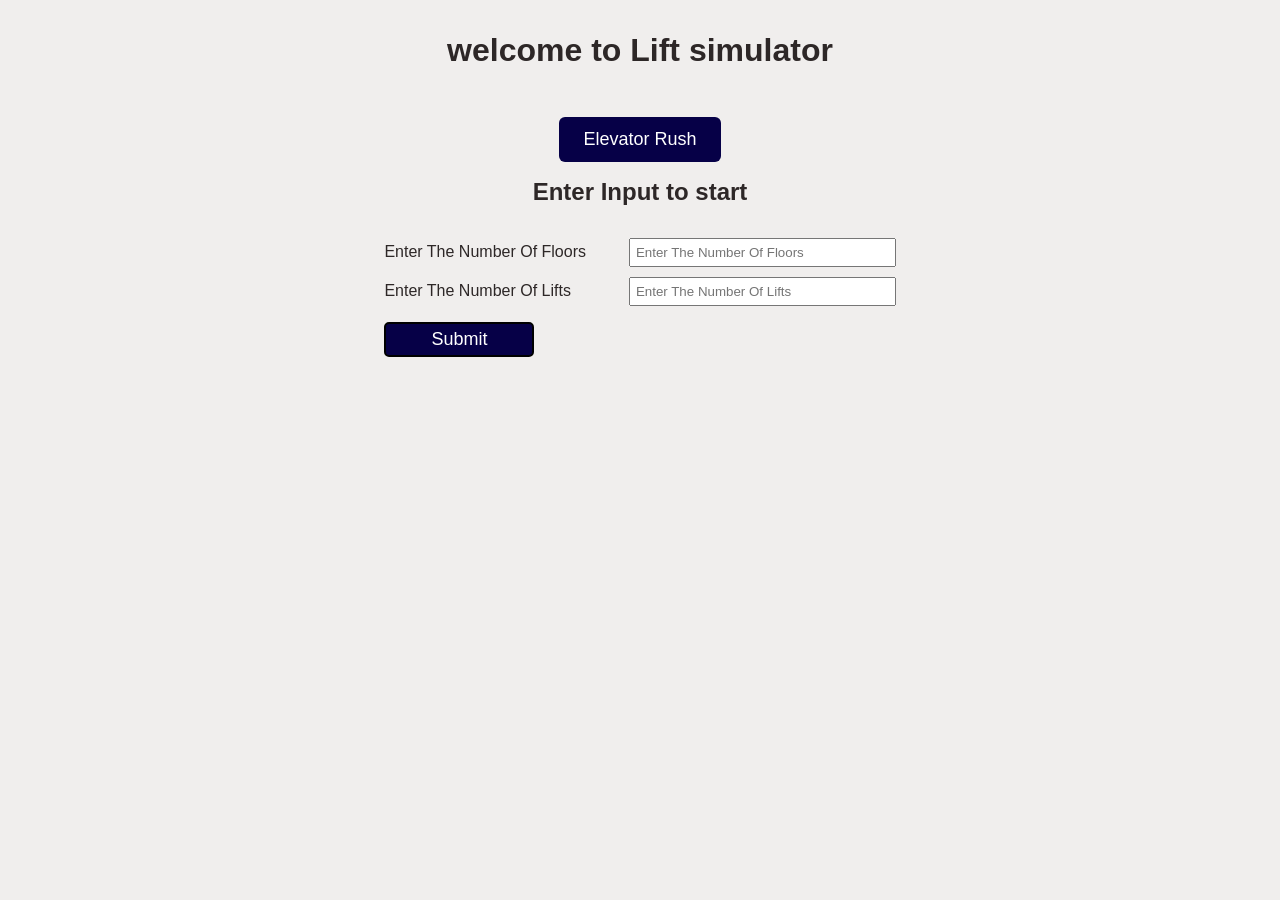
<file: src/index.html>
<!doctype html>
<html lang="en">
  <head>
    <meta charset="UTF-8" />
    <meta name="viewport" content="width=device-width, initial-scale=1.0" />
    <title>Lift Simulator</title>
    <link rel="stylesheet" href="./main.css" />
  </head>
  <body>
    <header>
      <h1 class="welcome__message">welcome to Lift simulator</h1>
    </header>
    <main>
      <section class="game-nav" style="text-align:center; padding: 1rem 0;">
        <a href="./game.html" class="game-nav__btn" style="display:inline-block; padding: 12px 24px; background:#060047; color:#fff; text-decoration:none; border-radius:6px; font-size:18px;">Elevator Rush</a>
      </section>
      <section class="input__section">
        <div class="input__inner__box">
          <h2 class="input__heading">Enter Input to start</h2>
          <form id="user_input">
            <div class="input__fields">
              <div>
                <label for="floorInput" class="input_labels"
                  >Enter The Number Of Floors</label
                >
                <input
                  type="number"
                  id="floorInput"
                  class="floor__input input_from_user"
                  name="floorInput"
                  placeholder="Enter The Number Of Floors"
                />
              </div>
              <div>
                <label for="liftInput" class="input_labels"
                  >Enter The Number Of Lifts</label
                >
                <input
                  type="number"
                  id="liftInput"
                  class="lift__input input_from_user"
                  name="liftInput"
                  placeholder="Enter The Number Of Lifts"
                />
              </div>
              <button type="submit" class="submit__btn">Submit</button>
            </div>
          </form>
        </div>
      </section>
      <section class="output__section"></section>
    </main>
    <script src="./main.js"></script>
  </body>
</html>
</file>
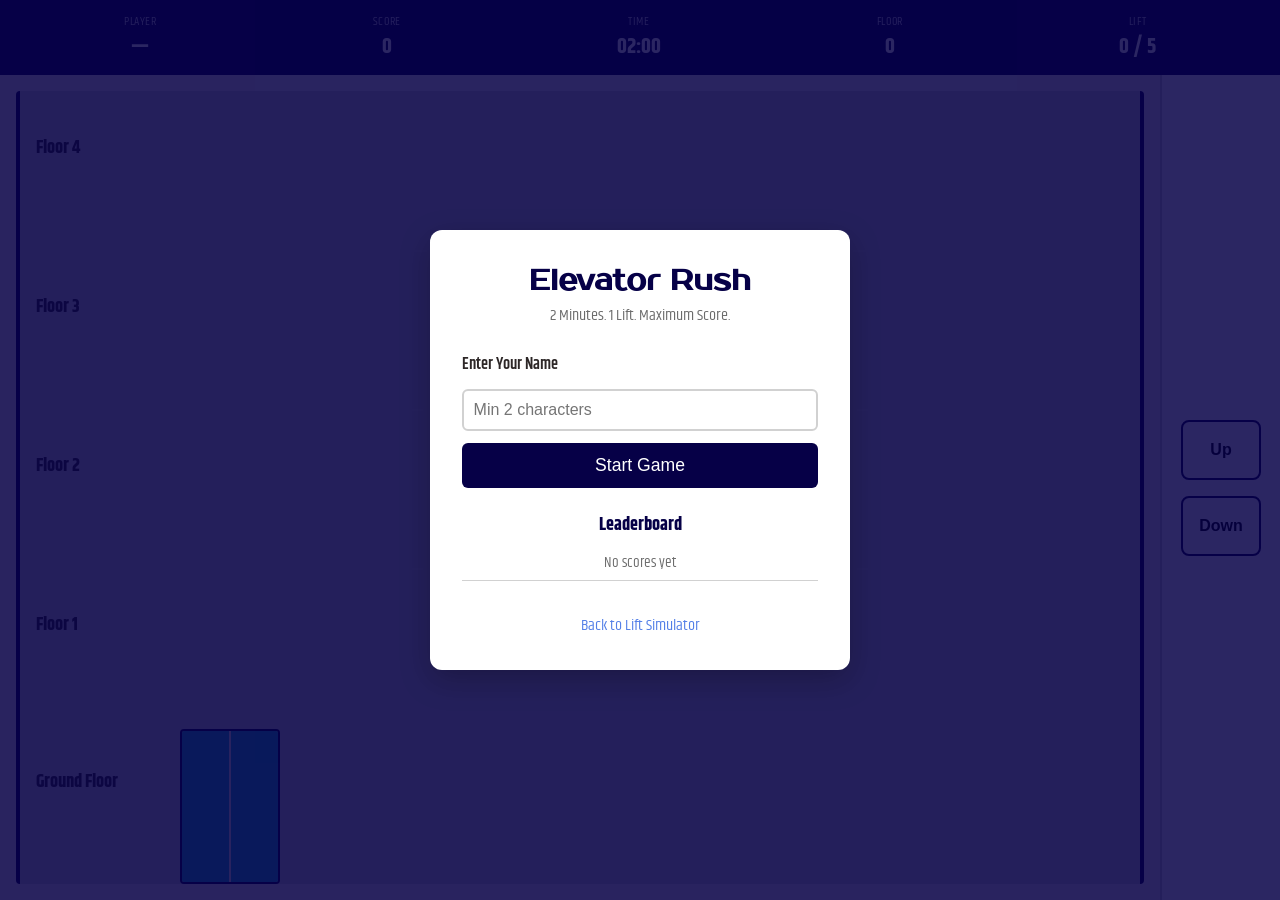
<file: src/game.html>
<!doctype html>
<html lang="en">
  <head>
    <meta charset="UTF-8" />
    <meta name="viewport" content="width=device-width, initial-scale=1.0" />
    <title>Elevator Rush</title>
    <link rel="stylesheet" href="./css/game.css" />
  </head>
  <body>
    <!-- Start Overlay -->
    <div id="start-overlay" class="overlay">
      <div class="overlay__panel">
        <h1 class="game-title">Elevator Rush</h1>
        <p class="game-subtitle">2 Minutes. 1 Lift. Maximum Score.</p>
        <form id="start-form" class="start-form">
          <label for="player-name">Enter Your Name</label>
          <input
            type="text"
            id="player-name"
            name="playerName"
            placeholder="Min 2 characters"
            minlength="2"
            required
          />
          <button type="submit" class="start-btn">Start Game</button>
          <p id="name-error" class="error-msg" hidden>Name must be at least 2 characters.</p>
        </form>
        <section class="leaderboard-preview">
          <h2>Leaderboard</h2>
          <ol id="leaderboard-list"></ol>
        </section>
        <a href="./index.html" class="back-link">Back to Lift Simulator</a>
      </div>
    </div>

    <!-- Game Area -->
    <div id="game-area" class="game-area" hidden>
      <header class="game-hud">
        <div class="hud-group">
          <span class="hud-label">Player</span>
          <span id="hud-player" class="hud-value">—</span>
        </div>
        <div class="hud-group">
          <span class="hud-label">Score</span>
          <span id="hud-score" class="hud-value">0</span>
        </div>
        <div class="hud-group">
          <span class="hud-label">Time</span>
          <span id="hud-time" class="hud-value">02:00</span>
        </div>
        <div class="hud-group">
          <span class="hud-label">Floor</span>
          <span id="hud-floor" class="hud-value">0</span>
        </div>
        <div class="hud-group">
          <span class="hud-label">Lift</span>
          <span id="hud-capacity" class="hud-value">0 / 5</span>
        </div>
      </header>

      <main class="game-main">
        <section class="shaft">
          <div class="floor" data-floor="0">
            <div class="floor-info">
              <span class="floor-label">Ground Floor</span>
              <div class="floor-queue" data-floor="0"></div>
            </div>
            <div class="floor-zone"></div>
          </div>
          <div class="floor" data-floor="1">
            <div class="floor-info">
              <span class="floor-label">Floor 1</span>
              <div class="floor-queue" data-floor="1"></div>
            </div>
            <div class="floor-zone"></div>
          </div>
          <div class="floor" data-floor="2">
            <div class="floor-info">
              <span class="floor-label">Floor 2</span>
              <div class="floor-queue" data-floor="2"></div>
            </div>
            <div class="floor-zone"></div>
          </div>
          <div class="floor" data-floor="3">
            <div class="floor-info">
              <span class="floor-label">Floor 3</span>
              <div class="floor-queue" data-floor="3"></div>
            </div>
            <div class="floor-zone"></div>
          </div>
          <div class="floor" data-floor="4">
            <div class="floor-info">
              <span class="floor-label">Floor 4</span>
              <div class="floor-queue" data-floor="4"></div>
            </div>
            <div class="floor-zone"></div>
          </div>

          <div id="lift-car" class="lift-car">
            <div class="lift-door left-door"></div>
            <div class="lift-door right-door"></div>
            <div class="lift-interior">
              <div class="lift-occupants"></div>
            </div>
          </div>
        </section>

        <section class="controls">
          <button id="btn-up" class="ctrl-btn" aria-label="Move lift up">Up</button>
          <button id="btn-down" class="ctrl-btn" aria-label="Move lift down">Down</button>
        </section>
      </main>
    </div>

    <!-- End Overlay -->
    <div id="end-overlay" class="overlay" hidden>
      <div class="overlay__panel">
        <h1 class="game-title">Time's Up!</h1>
        <p class="final-score">Your Score: <span id="final-score">0</span></p>
        <section class="leaderboard-full">
          <h2>Leaderboard</h2>
          <ol id="end-leaderboard-list"></ol>
        </section>
        <button id="play-again-btn" class="start-btn">Play Again</button>
        <a href="./index.html" class="back-link">Back to Lift Simulator</a>
      </div>
    </div>

    <script src="./js/leaderboard.js"></script>
    <script src="./js/npc.js"></script>
    <script src="./js/lift.js"></script>
    <script src="./js/game.js"></script>
  </body>
</html>
</file>
<file: src/main.css>
@import url("https://fonts.googleapis.com/css2?family=Khand:wght@300;400;500;600;700&family=Prosto+One&display=swap");

:root {
  --primary-font: "Cambay", sans-serif;
  --bg-color: #060047;
  --text-color: #2d2727;
  --upButton-color: #539165;
  --downButton-color: #f7c04a;
  --lift-color: #537fe7;
  --border-color: #000000;
  --door-color: #19a7ce;
}

* {
  box-sizing: border-box;
  margin: 0;
  padding: 0;
}

body {
  font-family: var(--primary-font);
  background-color: #f0eeed;
  color: var(--text-color);
  height: 100vh;
}

header {
  text-align: center;
  padding: 2rem 0 2rem 0;
}

.input__section {
  display: flex;
  flex-direction: column;
  justify-content: center;
  align-items: center;
}

.input__heading {
  padding: 0 0 2rem 0;
  text-align: center;
}

.input_labels {
  display: inline-block;
  width: 15em;
}

.input_from_user {
  padding: 5px;
  margin-bottom: 10px;
  width: 20em;
}

.submit__btn {
  width: 150px;
  height: 35px;
  margin-top: 6px;
  border-radius: 5px;
  border: 2px solid #000000;
  font-size: 18px;
  padding: 5px;
  cursor: pointer;
  background-color: #060047;
  color: #ffff;
}

.output__section {
  overflow: auto;
}

.floor {
  height: 100px;
  display: flex;
  flex-direction: row;
  align-items: center;
  padding-left: 2vw;
  gap: 2vw;
  border-top: 1px solid #000000;
  border-bottom: 1px solid #000000;
}

.lift-control {
  cursor: pointer;
  width: 50px;
  height: 25px;
  text-transform: capitalize;
  padding: 4px;
  font-weight: bold;
}

.lift {
  height: 91px;
  width: 90px;
  background-color: #bce8c4;
  display: flex;
  flex-direction: row;
  overflow: hidden;
  margin-right: 20px;
  border: 1px solid #000000;
}

.lift-control .up {
  background-color: #bce8c4;
}
.lift-control .down {
  background-color: #bce8c4;
}

.lift-control:disabled {
  opacity: 0.4;
  cursor: not-allowed;
}

.door {
  background-color: #19a7ce;
  height: 100%;
  width: 50%;
  transition: all 2.5s;
}

.left-door {
  border-right: 1px solid #f0eeed;
}

.right-door {
  border-left: 1px solid #f0eeed;
}

.left-move {
  transform: translateX(-100%);
}

.right-move {
  transform: translateX(100%);
}
</file>
<file: src/css/game.css>
@import url("https://fonts.googleapis.com/css2?family=Khand:wght@300;400;500;600;700&family=Prosto+One&display=swap");

:root {
  --bg: #f0eeed;
  --panel-bg: #ffffff;
  --primary: #060047;
  --accent: #537fe7;
  --success: #539165;
  --danger: #c0392b;
  --text: #2d2727;
  --muted: #6b6b6b;
  --border: #d1d1d1;
  --floor-bg: #e8e8e8;
  --shaft-bg: #cfcfcf;
  --lift-bg: #bce8c4;
  --door: #19a7ce;
}

* {
  box-sizing: border-box;
  margin: 0;
  padding: 0;
}

html, body {
  height: 100%;
  font-family: "Khand", sans-serif;
  background: var(--bg);
  color: var(--text);
}

/* Overlays */
.overlay {
  position: fixed;
  inset: 0;
  display: flex;
  align-items: center;
  justify-content: center;
  background: rgba(6, 0, 71, 0.85);
  z-index: 100;
}

.overlay[hidden] {
  display: none;
}

.overlay__panel {
  background: var(--panel-bg);
  border-radius: 12px;
  padding: 2rem;
  width: min(90vw, 420px);
  text-align: center;
  box-shadow: 0 10px 30px rgba(0,0,0,0.25);
}

.game-title {
  font-family: "Prosto One", sans-serif;
  font-size: 1.8rem;
  margin-bottom: 0.25rem;
  color: var(--primary);
}

.game-subtitle {
  color: var(--muted);
  margin-bottom: 1.5rem;
}

.start-form {
  display: flex;
  flex-direction: column;
  gap: 0.75rem;
  margin-bottom: 1.5rem;
}

.start-form label {
  text-align: left;
  font-weight: 600;
}

.start-form input {
  padding: 0.6rem;
  border: 2px solid var(--border);
  border-radius: 6px;
  font-size: 1rem;
}

.start-form input:focus {
  outline: none;
  border-color: var(--accent);
}

.start-btn {
  padding: 0.75rem;
  border: none;
  border-radius: 6px;
  background: var(--primary);
  color: #fff;
  font-size: 1.1rem;
  cursor: pointer;
  transition: background 0.2s;
}

.start-btn:hover {
  background: #0a005f;
}

.error-msg {
  color: var(--danger);
  font-size: 0.9rem;
}

.back-link {
  display: inline-block;
  margin-top: 1rem;
  color: var(--accent);
  text-decoration: none;
}

.back-link:hover {
  text-decoration: underline;
}

/* Leaderboard */
.leaderboard-preview,
.leaderboard-full {
  margin: 1rem 0;
}

.leaderboard-preview h2,
.leaderboard-full h2 {
  font-size: 1.1rem;
  margin-bottom: 0.5rem;
  color: var(--primary);
}

.leaderboard-preview ol,
.leaderboard-full ol {
  list-style: none;
  padding: 0;
  max-height: 160px;
  overflow-y: auto;
}

.leaderboard-preview li,
.leaderboard-full li {
  display: flex;
  justify-content: space-between;
  padding: 0.35rem 0.5rem;
  border-bottom: 1px solid var(--border);
  font-size: 0.95rem;
}

/* Game Area */
.game-area {
  display: flex;
  flex-direction: column;
  height: 100vh;
}

.game-hud {
  display: flex;
  justify-content: space-around;
  align-items: center;
  padding: 0.75rem 1rem;
  background: var(--primary);
  color: #fff;
}

.hud-group {
  text-align: center;
}

.hud-label {
  display: block;
  font-size: 0.75rem;
  text-transform: uppercase;
  letter-spacing: 0.05em;
  opacity: 0.8;
}

.hud-value {
  display: block;
  font-size: 1.3rem;
  font-weight: 700;
}

.game-main {
  display: flex;
  flex: 1;
  overflow: hidden;
}

/* Shaft */
.shaft {
  position: relative;
  flex: 1;
  display: flex;
  flex-direction: column-reverse;
  background: var(--shaft-bg);
  border-left: 4px solid var(--primary);
  border-right: 4px solid var(--primary);
  margin: 1rem;
  border-radius: 4px;
  overflow: hidden;
}

.floor {
  flex: 1;
  display: flex;
  align-items: center;
  border-top: 2px solid var(--border);
  position: relative;
}

.floor:first-child {
  border-top: none;
}

.floor-info {
  width: 140px;
  padding: 0 1rem;
  display: flex;
  flex-direction: column;
  gap: 0.5rem;
}

.floor-label {
  font-weight: 700;
  font-size: 1.1rem;
}

.floor-queue {
  display: flex;
  gap: 0.35rem;
  min-height: 40px;
}

.floor-zone {
  flex: 1;
  position: relative;
}

/* Lift Car */
.lift-car {
  position: absolute;
  left: 160px;
  bottom: 0;
  width: 100px;
  height: calc(100% / 5 - 4px);
  background: var(--lift-bg);
  border: 2px solid var(--primary);
  border-radius: 4px;
  display: flex;
  overflow: hidden;
  transition: bottom 0.5s linear;
  z-index: 10;
}

.lift-door {
  width: 50%;
  height: 100%;
  background: var(--door);
  transition: transform 0.4s ease;
  z-index: 2;
}

.lift-door.left-door {
  border-right: 1px solid var(--bg);
}

.lift-door.right-door {
  border-left: 1px solid var(--bg);
}

.lift-door.open.left-door {
  transform: translateX(-100%);
}

.lift-door.open.right-door {
  transform: translateX(100%);
}

.lift-interior {
  position: absolute;
  inset: 0;
  display: flex;
  align-items: flex-end;
  justify-content: center;
  padding-bottom: 4px;
  gap: 2px;
  z-index: 1;
}

.lift-occupants {
  display: flex;
  gap: 2px;
}

/* Controls */
.controls {
  width: 120px;
  display: flex;
  flex-direction: column;
  justify-content: center;
  align-items: center;
  gap: 1rem;
  padding: 1rem;
  background: var(--panel-bg);
  border-left: 2px solid var(--border);
}

.ctrl-btn {
  width: 80px;
  height: 60px;
  border: 2px solid var(--primary);
  border-radius: 8px;
  background: #fff;
  font-size: 1rem;
  font-weight: 700;
  cursor: pointer;
  transition: background 0.15s;
}

.ctrl-btn:hover {
  background: var(--accent);
  color: #fff;
}

.ctrl-btn:active {
  transform: scale(0.96);
}

.ctrl-btn:disabled {
  opacity: 0.5;
  cursor: not-allowed;
}

/* NPC Stick Figure */
.npc {
  position: relative;
  display: flex;
  flex-direction: column;
  align-items: center;
  width: 20px;
}

.npc-head {
  width: 10px;
  height: 10px;
  background: var(--text);
  border-radius: 50%;
}

.npc-body {
  width: 4px;
  height: 14px;
  background: var(--text);
  border-radius: 2px;
}

.npc-bubble {
  position: absolute;
  bottom: 100%;
  left: 50%;
  transform: translateX(-50%);
  background: #fff;
  border: 1px solid var(--primary);
  border-radius: 6px;
  padding: 2px 5px;
  font-size: 0.65rem;
  font-weight: 700;
  white-space: nowrap;
  margin-bottom: 4px;
  color: var(--primary);
}

.npc-bubble::after {
  content: "";
  position: absolute;
  top: 100%;
  left: 50%;
  transform: translateX(-50%);
  border-width: 4px;
  border-style: solid;
  border-color: var(--primary) transparent transparent transparent;
}

/* Animations */
@keyframes fadeIn {
  from { opacity: 0; transform: scale(0.8); }
  to   { opacity: 1; transform: scale(1); }
}

.npc.spawn {
  animation: fadeIn 0.3s ease;
}
</file>
